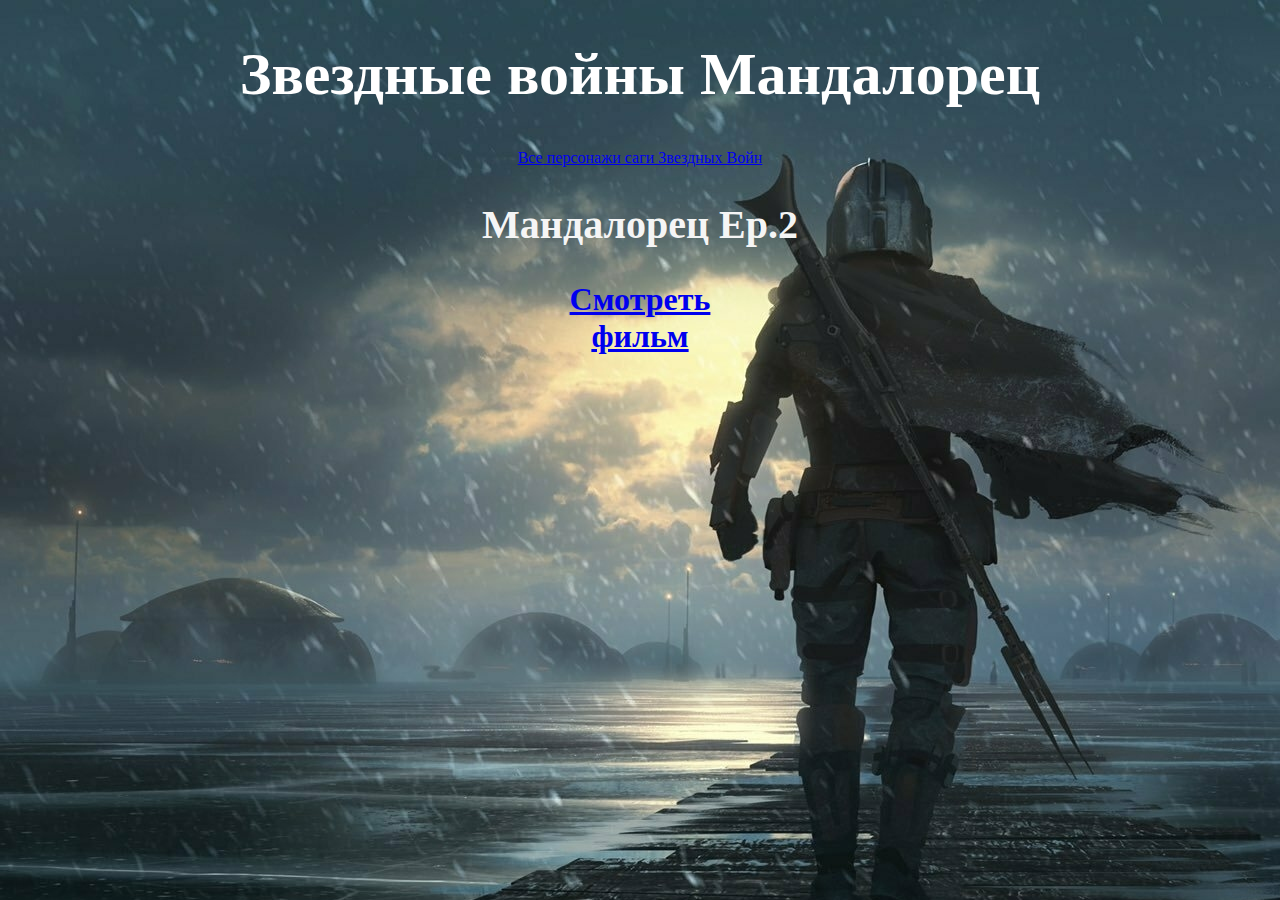
<file: index.html>
<!DOCTYPE html>
<html lang="en">
<head>
    <meta charset="UTF-8">
    <meta http-equiv="X-UA-Compatible" content="IE=edge">
    <meta name="viewport" content="width=device-width, initial-scale=1.0">
    <title>Star Wars</title>
    <link rel="stylesheet" href="./css/style.css">
    <link rel="shortcut icon" href="./img/death-star.png" type="image/png">
  </head>
   <body>  
    <!--Заголовок-->
    <h1 id = "Screen1"> 
      Звездные войны Мандалорец
    </h1>
    <!-- Ссылка на всех персонажей Звзедных войн -->
    <a href="https://starwars.ru/universe/characters/">Все персонажи саги Звездных Войн</a>
    <!-- Название эпизода -->
    <h2>Мандалорец Ep.2</h2>
    <h1>
        <!-- Переход на сайт просмотра -->
        <a href="./index1.html">Смотреть <br> фильм</a>
    </h1>
    <style>
      body { background: url(./img/1574238882143594427.jpg); width: ;}
    </style>
    





  </body>
</html>
</file>
<file: css/style.css>
body{
    color:rebeccapurple;
    text-align: center;
    background:black;
    /* border: 5px solid rgb(52, 7, 63); */
}


/* h1{
    border: 4px solid rgb(97, 27, 97);
}  */

/* img{
    border: 6px solid rgb(80, 0, 80);
} */


h2{
    font-size: 40px;
    color:whitesmoke;
}

#Screen1{
    font-size: 60px;
    color: white
}
</file>
